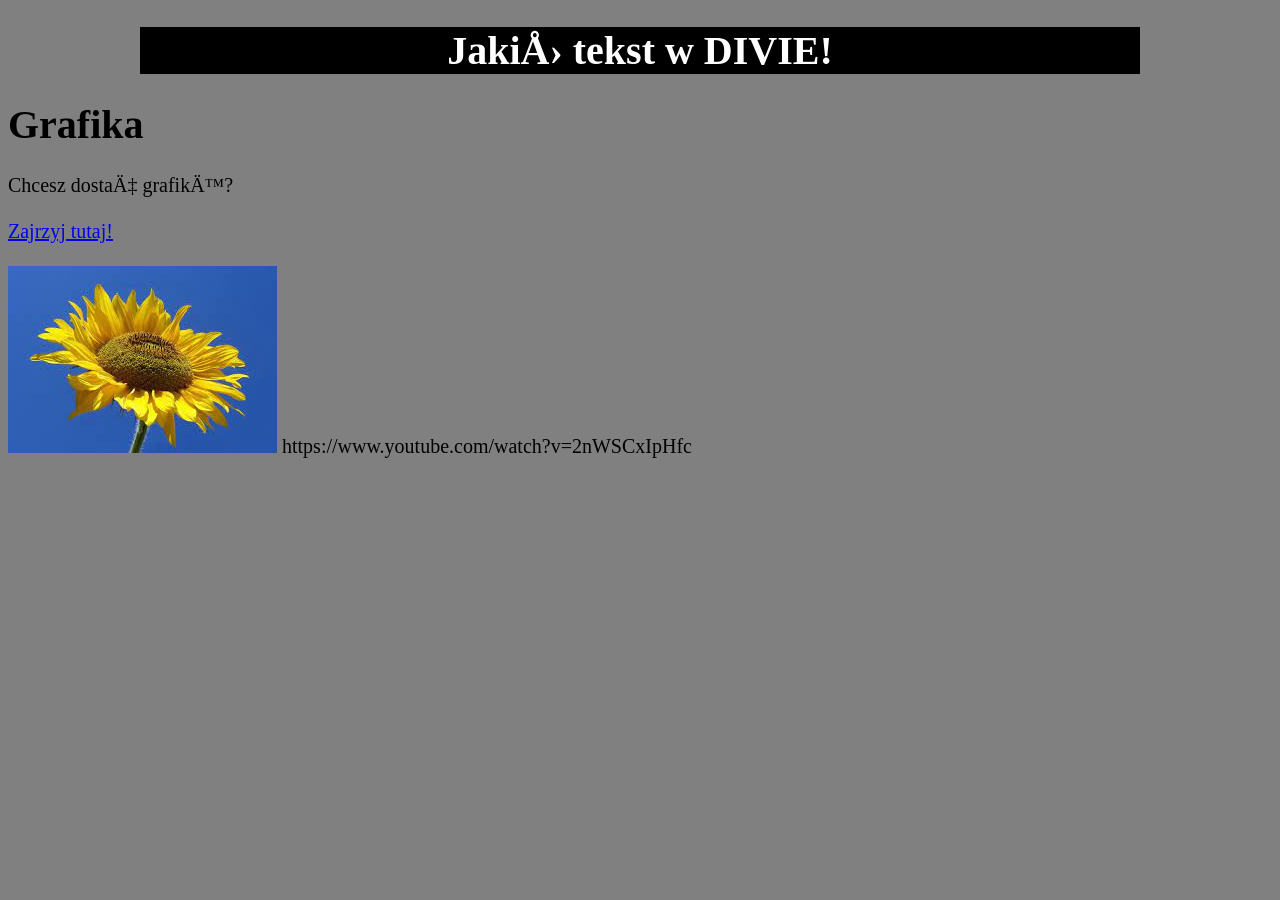
<file: Pierwsza strona/index.html>
<!DOCTYPE html>
<html>
    
<head>
    <meta charset="uft-8" />
    <title>Ciekawa strona</title>
    <meta name="description" content="nexonstudio.tv" />
    <meta name="keywords" content="film, kino, najlepsze" />
    <meta http-equiv="X-UA-Compatible" content="IE=edge,chrome=1" />

    <style>
        #lewo 
        {
            width: 1000px;
            margin-left: auto;
            margin-right: auto;
            background-color: black;
            color: #ffffff;
            text-align: center;
        }


    </style>

<link rel="stylesheet" href="arkusz.css" type="text/css">

</head>

<!--KOMENATARZ-->

<body>
    <div id="lewo">
        <h1>Jakiś tekst w DIVIE!</h1>




    
    </div>

    <h1>Grafika</h1>
    Chcesz dostać grafikę?

    <br></br>
    <a href="https://www.youtube.com/watch?v=k2IydkL3EOs" target="_blank">Zajrzyj tutaj!</a>

    <br></br>
    <img src="img/download.jpg"/>
</body>

</html>



https://www.youtube.com/watch?v=2nWSCxIpHfc
</file>
<file: Pierwsza strona/arkusz.css>
body
{
    background-color: grey;
    font-family: Verdana;
    font-size: 20px;
}

#lewo 
        {
            width: 1000px;
            margin-left: auto;
            margin-right: auto;
            background-color: black;
            color: #ffffff;
            text-align: center;
        }
</file>
